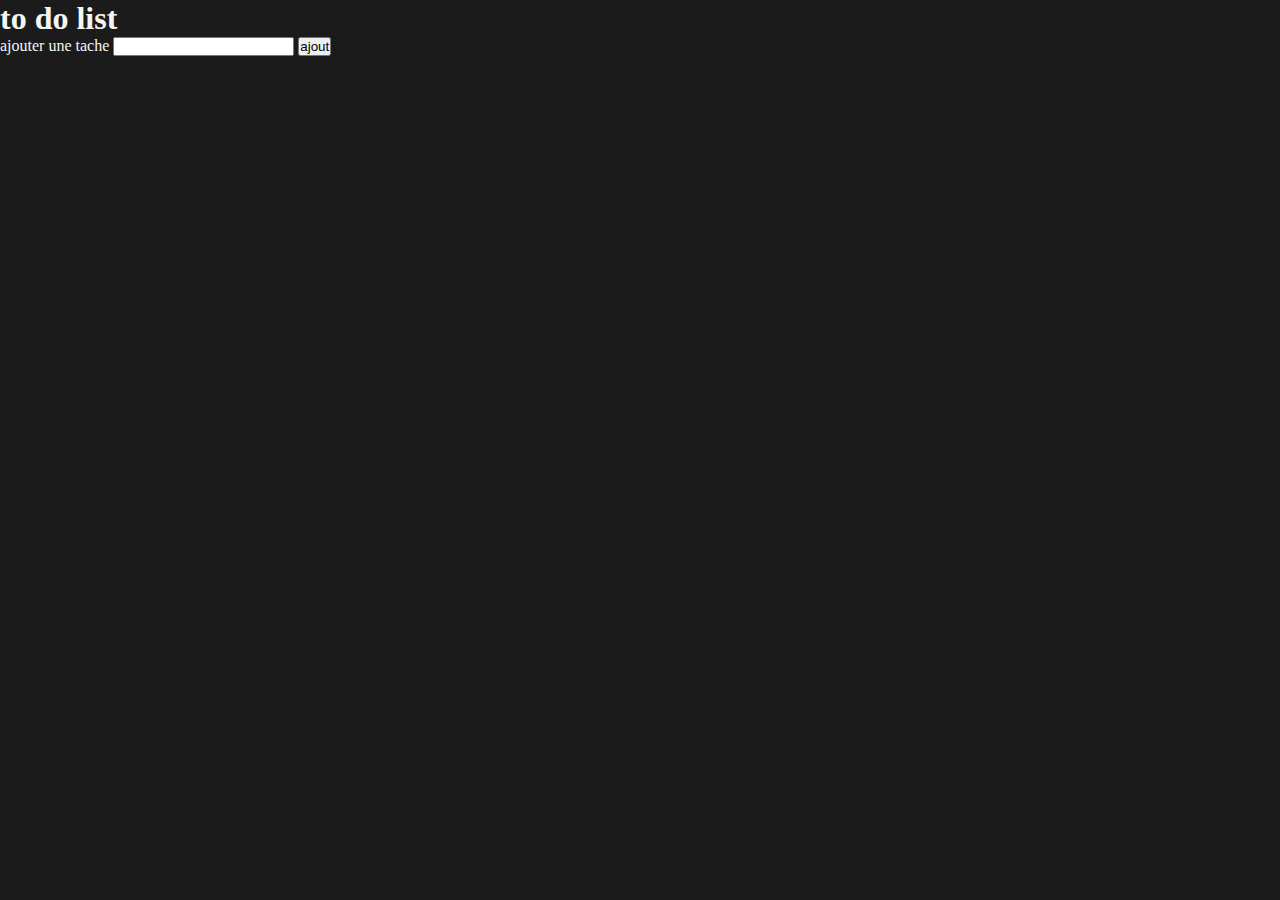
<file: index.html>
<!DOCTYPE html>
<html lang="en">
<head>
    <meta charset="UTF-8">
    <meta http-equiv="X-UA-Compatible" content="IE=edge">
    <meta name="viewport" content="width=device-width, initial-scale=1.0">
    <link rel="stylesheet" href="style.css">
    <title>to do liste</title>
</head>
<body>
     
    <h1>to do list</h1>


    <label for="inputFields">ajouter une tache</label>
    <input type="text" id="inputFields">
    <button type="submit" id="btnAdd">ajout</button>

    <div id="target"></div>

    <script src="main.js"></script>
</body>
</html>
</file>
<file: style.css>
*{
    margin: 0;
    padding: 0;
    box-sizing: border-box;
    list-style: none;
}
body{
    color: whitesmoke;
    background-color: #1b1b1b;
}
</file>
